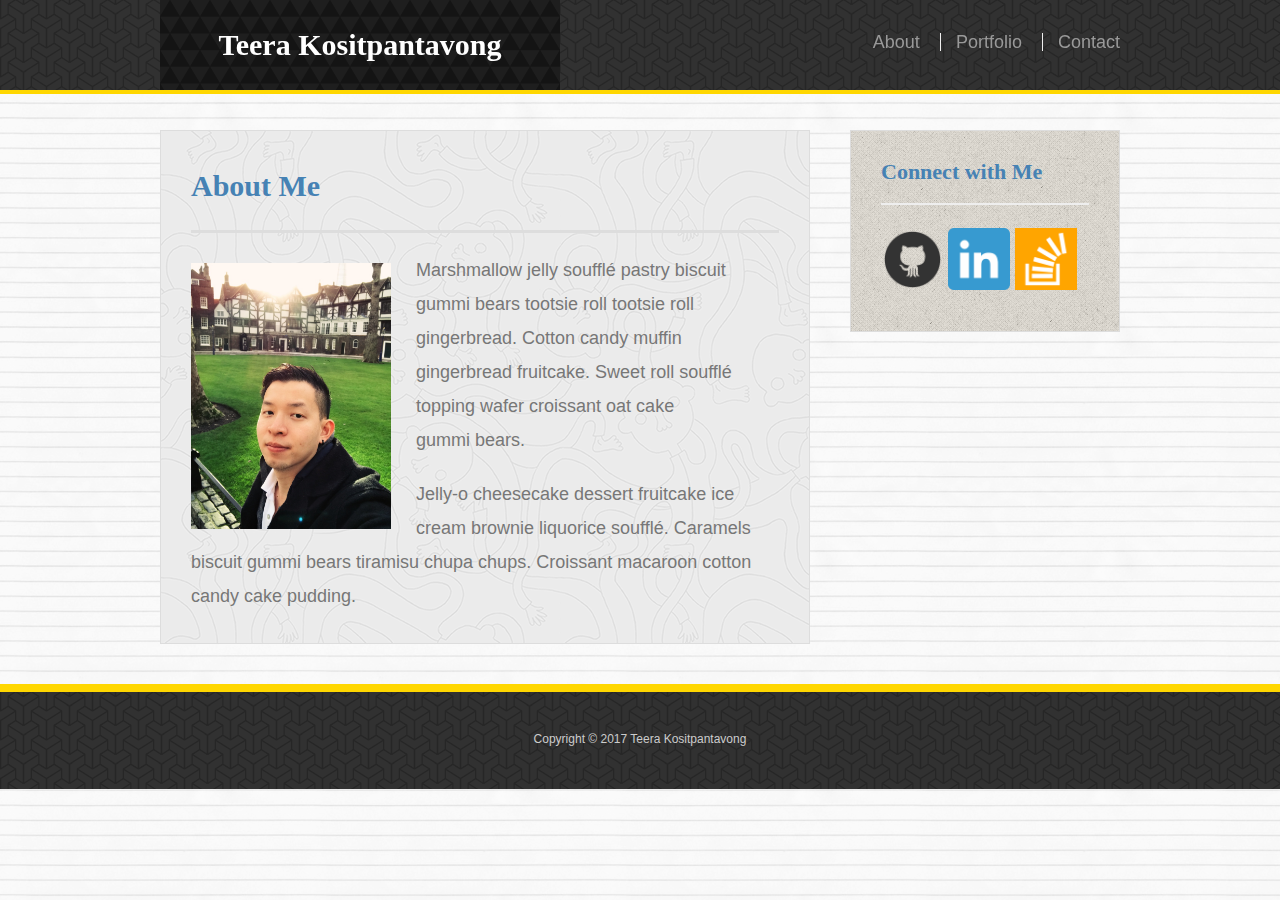
<file: index.html>
<!doctype html>
<html lang="en-us">

    <head>
          <meta charset="UTF-8">
          <meta name="viewport" content="width=device-width, initial-scale=1.0">
          <title>About | Teera Kositpantavong</title>
          <link rel="stylesheet" type="text/css" href="assets/css/reset.css">
          <link rel="stylesheet" type="text/css" href="assets/css/style.css">
    </head>

    <body>
          <header id="masthead">
            <div class="container">                                      
              <a href="index.html" id="logo">Teera Kositpantavong</a>     
              <nav>
                  <a href="index.html">About</a>
                  <a href="portfolio.html">Portfolio</a>
                  <a href="contact.html">Contact</a>
              </nav>
            </div>
          </header>

          <div id="main-container" class="container">
              <!-- Main Section -->
              <section class="main-section">                   
                  <h1>About Me</h1>
                  <img src="assets/images/Teera.jpg" class="auth-image" alt="Teera Kositpantavong" width="150px" height="200px">
                  <p>Marshmallow jelly souffl&eacute; pastry biscuit gummi bears tootsie roll tootsie roll gingerbread. Cotton candy muffin gingerbread fruitcake. Sweet roll souffl&eacute; topping wafer croissant oat cake gummi&nbsp;bears.</p>
                  <p>Jelly-o cheesecake dessert fruitcake ice cream brownie liquorice souffl&eacute;. Caramels biscuit gummi bears tiramisu chupa chups. Croissant macaroon cotton candy cake pudding.</p>
              </section>
              <!--Sidebar Section -->
              <section class="sidebar">
                <div id="connect">
                    <h2>Connect with Me</h2>
                    <a href="https://potaeko.github.io/"><img src="assets/images/if_github_circle_color_107173.png" class="social" alt="GitHub" /></a>
                     <a href="https://www.linkedin.com/in/teera-kosit"><img src="assets/images/if_linkedin_1807540.png" class="social" alt="LinkedIn" /></a>
                    <a href="https://stackoverflow.com/users/8403605/teera"><img src="assets/images/if_stackoverflow_273179.png" class="social" alt="Stack Overflow" /></a>
                 </div>
              </section>
          </div>
          <!-- Footer -->
          <footer>
            <div class="container">
            Copyright &copy; 2017 Teera Kositpantavong
            </div>
          </footer>
    </body>
</html>
</file>
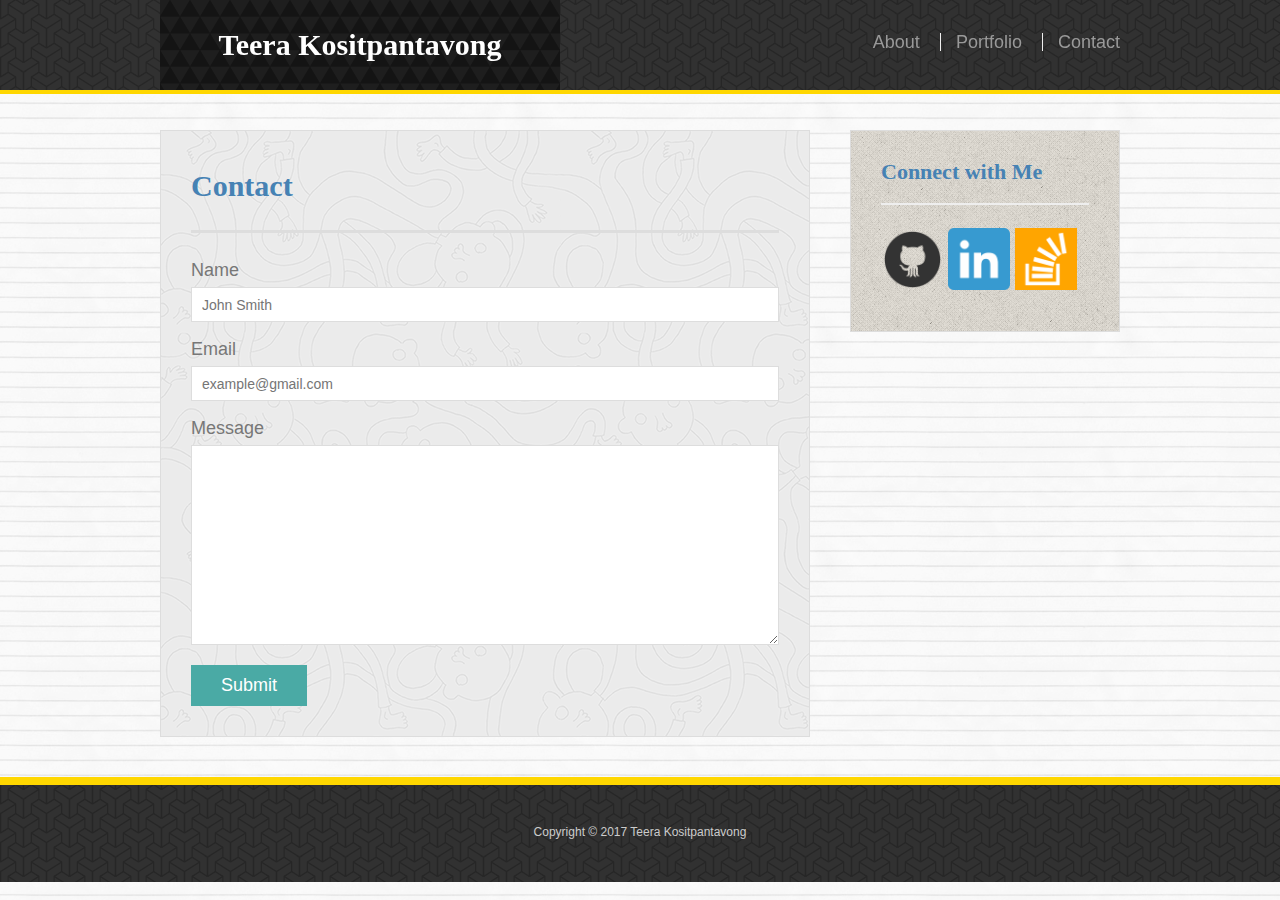
<file: contact.html>
<!doctype html>
<html lang="en-us">

    <head>
          <meta charset="UTF-8">
          <meta name="viewport" content="width=device-width, initial-scale=1.0">
          <title>Contact | Teera Kositpantavong</title>
          <link rel="stylesheet" type="text/css" href="assets/css/reset.css">
          <link rel="stylesheet" type="text/css" href="assets/css/style.css">
    </head>

    <body>
          <header id="masthead">
           <div class="container">
             <a href="index.html" id="logo">Teera Kositpantavong</a>
             <nav>
                <a href="index.html">About</a>
                <a href="portfolio.html">Portfolio</a>
                <a href="contact.html">Contact</a>
             </nav>
           </div>
          </header>
  
          <div class="wrapper">
              <div id="main-container" class="container">
                <!-- Form Section-->
                <section class="main-section">
                  <h1>Contact</h1>
                  <form id="contact-form">
                    <ul>
                      <!-- Name -->
                      <li>
                        <label for="name">Name</label>
                        <input type="text" id="name" name="name" placeholder="John Smith" required="required">
                      </li>
                      <!-- Email -->
                      <li>
                        <label for="email">Email</label>
                        <input type="email" id="email" name="email" placeholder="example@gmail.com" required="required">
                      </li>
                      <!-- Message -->
                      <li>
                        <label for="message">Message</label>
                        <textarea id="message" name="message" required="required"></textarea>
                      </li>
                    </ul>
                    <!-- Summit Button -->
                    <input type="submit">
                  </form>
                </section>
                <!-- Sidebar Section -->
                <section class="sidebar">
                    <div id="connect">
                        <h2>Connect with Me</h2>
                        <a href="https://potaeko.github.io/"><img src="assets/images/if_github_circle_color_107173.png" class="social" alt="GitHub" /></a>
                        <a href="https://www.linkedin.com/in/teera-kosit"><img src="assets/images/if_linkedin_1807540.png" class="social" alt="LinkedIn" /></a>
                        <a href="https://stackoverflow.com/users/8403605/teera"><img src="assets/images/if_stackoverflow_273179.png" class="social" alt="Stack Overflow" /></a>
                    </div>
                </section>
              </div>
              <!-- Footer -->
              <footer>
                  <div class="container">
                   Copyright &copy; 2017 Teera Kositpantavong
                  </div>
              </footer>
          </div>
    </body>
</html>
</file>
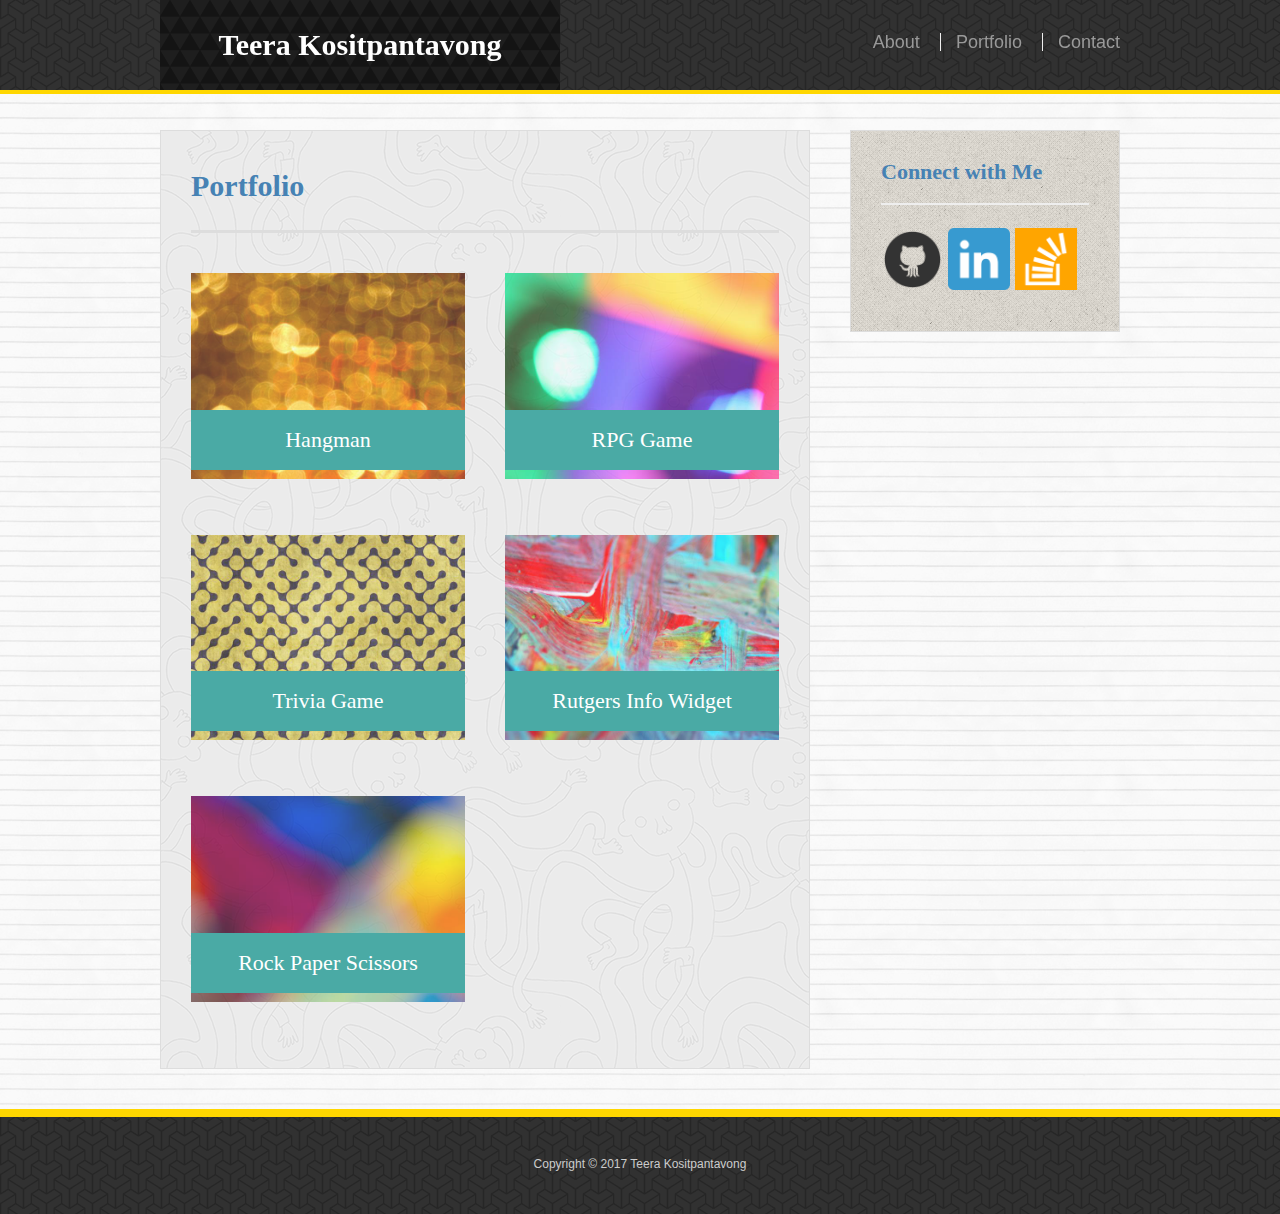
<file: portfolio.html>
<!doctype html>
<html lang="en-us">

  <head>
        <meta charset="UTF-8">
        <meta name="viewport" content="width=device-width, initial-scale=1.0">  <!--Viewport-->
        <title>Portfolio | Teera Kositpantavong</title>
        <link rel="stylesheet" type="text/css" href="assets/css/reset.css">
       <link rel="stylesheet" type="text/css" href="assets/css/style.css">
  </head>

  <body>
    <header id="masthead">
      <div class="container">
        <a href="index.html" id="logo">Teera Kositpantavong</a>
        <nav>
          <a href="index.html">About</a>
          <a href="portfolio.html">Portfolio</a>
          <a href="contact.html">Contact</a>
        </nav>
      </div>
    </header>

    <div id="main-container" class="container">
        <!-- Portfolio Section -->
        <section class="main-section">
          <h1>Portfolio</h1>
          <!-- Portfolio-01 -->
          <div class="work">
              <img src="assets/images/abstract-q-c-640-480-4.jpg" alt="hangman">
              <h3>Hangman</h3>
          </div>
          <!-- Portfolio-02 -->
          <div class="work">
              <img src="assets/images/abstract-q-c-640-480-9.jpg" alt="RPG Game">
              <h3>RPG Game</h3>
          </div>
          <!-- Portfolio-03 -->
          <div class="work">
              <img src="assets/images/abstract-q-c-640-480-10.jpg" alt="Trivia Game">
              <h3>Trivia Game</h3>
          </div>
          <!-- Portfolio-04 -->
          <div class="work">
              <img src="assets/images/abstract-q-c-640-480-3.jpg" alt="Rutgers Info Widget">
              <h3>Rutgers Info Widget</h3>
          </div>
          <!-- Portfolio-05 -->
          <div class="work">
              <img src="assets/images/abstract-q-c-640-480-2.jpg" alt="Rock Paper Scissors">
              <h3>Rock Paper Scissors</h3>
          </div>
        </section>
        <!-- Sidebar Section -->
        <section class="sidebar">
          <div id="connect">
            <h2>Connect with Me</h2>
            <a href="https://potaeko.github.io/"><img src="assets/images/if_github_circle_color_107173.png" class="social" alt="GitHub" /></a>
            <a href="https://www.linkedin.com/in/teera-kosit"><img src="assets/images/if_linkedin_1807540.png" class="social" alt="LinkedIn" /></a>
            <a href="https://stackoverflow.com/users/8403605/teera"><img src="assets/images/if_stackoverflow_273179.png" class="social" alt="Stack Overflow" /></a>
          </div>
        </section>
    </div>
    <!-- Footer Section -->
    <footer>
      <div class="container">
        Copyright &copy; 2017 Teera Kositpantavong
       </div>
    </footer>
  </body>
</html>
</file>
<file: assets/css/style.css>
body {
  font-family: Arial, "Helvetica Neue", Helvetica, sans-serif;
  font-size: 18px;
  line-height: 34px;
  color: #777;
  background: url("../images/lined_paper.png");
}

* {
  box-sizing: border-box;
  margin: 0;
}

/*========================================
              Hover State
==========================================*/

#logo:hover,
input[type=submit]:hover {
  background: #5e7f7e;
}

nav a:hover {
  color: orange;
}

.social:hover {
  cursor: pointer;
  opacity: 0.8;
}

/*=====================================
             General Styling 
======================================*/

.container {
  width: 100%;
  max-width: 960px;
  margin: 0 auto;
  clear: both;
}

h1,
h2,
h3,
p {
  margin-bottom: 20px;
}

p:last-child {
  margin-bottom: 0;
}

h1,
h2,
h3 {
  font-family: Georgia, Times, "Times New Roman", serif;
  font-weight: 700;
  color: steelblue;
}

h1 {
  padding-bottom: 20px;
  font-size: 30px;
  line-height: 49px;
  border-bottom: 3px solid #ddd;
}

h2,
h3 {
  font-size: 22px;
}

/*=======================================
                   Header 
=========================================*/

#masthead {
  /*Always at top*/
  position: fixed;
  z-index: 99;
  width: 100%;
  margin: 0 0 30px;
  overflow: auto;
  color: #fff;
  border-bottom: 4px solid gold;
  background: url("../images/escheresque_ste.png");
}

#logo {
  float: left;
  width: 400px;
  height: 90px;
  font-family: Georgia, Times, "Times New Roman", serif;
  font-size: 30px;
  font-weight: 700;
  line-height: 90px;
  color: white;
  text-align: center;
  text-decoration: none;
  background: url("../images/dark-triangles.png");
}

nav {
  float: right;
  margin-top: 25px;
}

nav a {
  display: inline-block;
  padding-left: 15px;
  margin-left: 15px;
  line-height: 18px;
  color: #999;
  text-decoration: none;
  border-left: 1px solid #efefef;
}

nav a:first-child {
  border-left: 0 none;
}

/*========================================
                    footer
=========================================*/
footer {
  padding: 30px 0;
  clear: both;
  font-size: 12px;
  color: #fff;
  color: #ccc;
  text-align: center;
  background: url("../images/escheresque_ste.png");
  border-top: 8px solid gold;
}

/* sticky footer styling */

/* http://ryanfait.com/html5-sticky-footer/ */

html,
body {
  height: 100%;
}

.wrapper {
  /*???????*/
  height: auto !important;
  height: 100%;
  min-height: 100%;
  margin: 0 auto -105px;
}

footer,
.push {

  height: 105px;
}

/* end sticky footer styling */

/*======================================
                  sidebar 
=======================================*/

.sidebar {
  float: right;
  width: 100%;
  max-width: 270px;
  /*sidebar size*/
  padding: 30px;
  margin-bottom: 20px;
  background: url("../images/bedge_grunge.png");
  border: 1px solid #ddd;
}

h3,
.sidebar h2 {
  padding-bottom: 20px;
  margin-bottom: 15px;
  line-height: 22px;
  border-bottom: 2px solid #eee;
}

.social {
  width: 62px;
  height: 62px;
  margin-top: 8px;
  margin-right: 5px;
}

.social:last-child {
  margin-right: 0;
}

/*==================================
                main 
===================================*/

#main-container {
  /*seperate padding from Header*/
  padding-top: 130px;
}

.main-section {
  /*make photo to leftside*/
  float: left;
  width: 100%;
  max-width: 650px;
  padding: 30px;
  margin: 0 0 40px;
  background: url("../images/ignasi_pattern_s.png");
  border: 1px solid #ddd;
}

/*==================================
              Portfolio
===================================*/
.work {
  position: relative;
  float: left;
  width: 274px;
  margin: 20px 0 25px;
  overflow: auto;
}

.work:nth-child(even) {
  margin-right: 40px;
}

.work img {
  width: 100%;
  border: 0 none;
  opacity: 0.8;
}

.work h3 {
  position: absolute;
  bottom: 20px;
  width: 100%;
  padding: 15px;
  margin-bottom: 0;
  font-weight: 300;
  line-height: 30px;
  color: #fff;
  text-align: center;
  background: #4aaaa5;
  border-bottom: 0;
}

.auth-image {
  float: left;
  width: 200px;
  height: auto;
  margin-top: 10px;
  margin-right: 25px;
}

/*=================================
          contact page
==================================*/
#contact-form ul {
  margin-bottom: 20px;
}

#contact-form li {
  margin-bottom: 10px;
}

label,
input[type=text],
input[type=email],
textarea {
  display: block;
  width: 100%;
}

input[type=text],
input[type=email],
textarea {
  height: 35px;
  padding: 0 10px;
  font-size: 14px;
  border: 1px solid #ddd;
}

textarea {
  height: 200px;
}

input[type=submit] {
  padding: 10px 30px;
  font-size: 18px;
  color: #fff;
  cursor: pointer;
  background: #4aaaa5;
  border: 0 none;
}

/*=====================================
            980PX screen
=======================================*/
@media screen and (max-width: 980px) {
  .container {
    width: 100%;
    max-width: 80%;
    margin: 0 auto;
    clear: both;
  }

  #main-container {
    /*seperate padding from Header*/
    padding-top: 120px;
  }

  .main-section {
    max-width: 60%;
  }
}

/*====================================
              768PXscreen
=====================================*/
@media screen and (max-width: 768px) {
  .container {
    width: 100%;
    max-width: 95%;
    margin: 0 auto;
    clear: both;
  }

  #main-container {
    /*seperate padding from Header*/
    padding-top: 125px;
  }

  .main-section {
    max-width: 100%;
  }

  .sidebar {
    max-width: 100%;
    /*sidebar size*/
    padding: 30px;
    margin-bottom: 30px;
    background: url("../images/bedge_grunge.png");
    border: 1px solid #ddd;
  }
}

/*==================================
              640PX screen
====================================*/
@media screen and (max-width: 640px) {
  #masthead {
    position: static;
    z-index: 99;
    width: 100%;
    margin: 0 0 20px 0;
    overflow: scroll;
    color: #fff;
    border-bottom: 4px solid gold;
    background: url("../images/escheresque_ste.png");

  }

  #logo {
    /*Teera Kositpantavong Header*/
    float: left;
    width: 100%;
    height: 90px;
    font-family: Georgia, Times, "Times New Roman", serif;
    font-size: 30px;
    font-weight: 700;
    line-height: 90px;
    color: white;
    text-align: center;
    text-decoration: none;
    background: url("../images/dark-triangles.png");
  }



  nav {
    overflow: auto;
    float: left;
    margin: 25px auto;
    width: 100%;
    height: 30px;
  }

  nav a {
    display: inline-block;
    width: 30%;
    margin: auto;
    text-align: center;
    line-height: 18px;
    color: #999;
    text-decoration: none;
    border-left: 1px solid #efefef;
  }

  nav a:first-child {
    border-left: 0 none;
  }

  .container {
    /*page container&center */
    width: 100%;
    max-width: 100%;
    margin: 0 auto;
    clear: both;
  }

  #main-container {
    /*seperate padding from Header*/
    padding-top: 0px;
    padding-right: 15px;
    padding-left: 15px;
  }

  .main-section {
    /*photo section*/
    max-width: 100%;
  }

  .sidebar {
    max-width: 100%;
    /*sidebar size*/
    padding: 30px;
    margin-bottom: 30px;
    background: url("../images/bedge_grunge.png");
    border: 1px solid #ddd;
  }

  .auth-image {
    clear: both;
    width: 100%;
    height: auto;
    margin-top: 10px;
  }

  .work {
    position: relative;
    float: left;
    width: 100%;
    margin: 20px 0 25px;
    overflow: auto;
  }

  .work img {
    width: 100%;
    border: 0 none;
    opacity: 0.8;
  }
}
</file>
